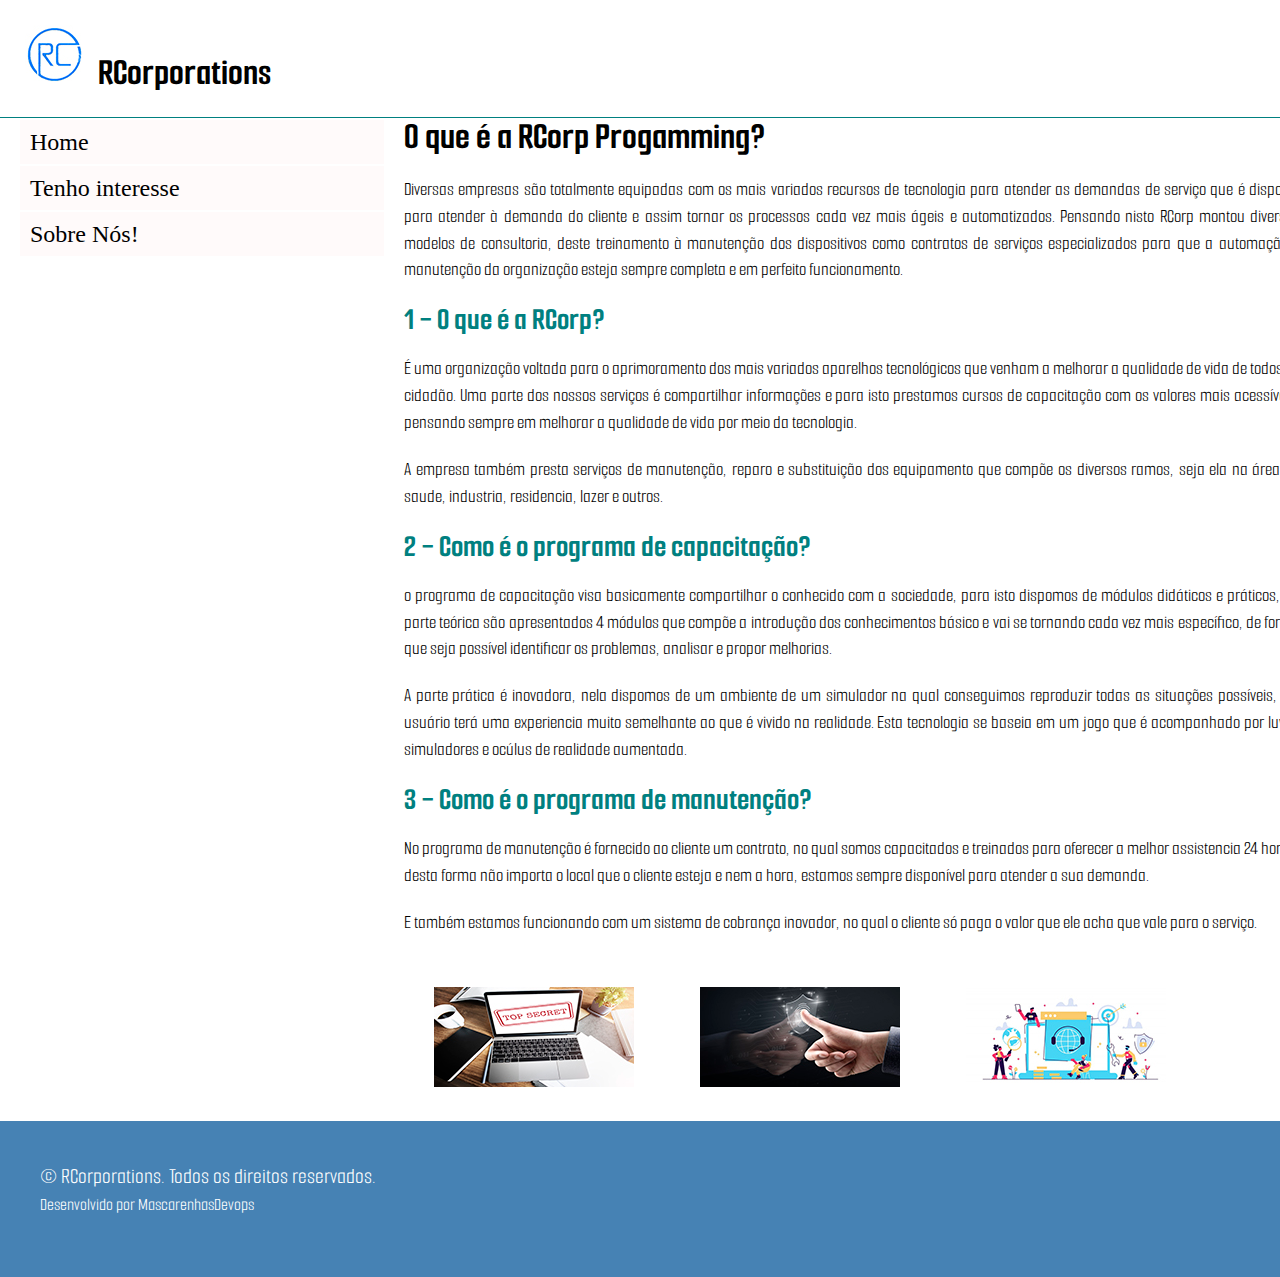
<file: index.html>
<!DOCTYPE html>
<html lang="en">
<head>
    <meta charset="UTF-8">
    <meta http-equiv="X-UA-Compatible" content="IE=edge">
    <meta name="viewport" content="width=device-width, initial-scale=1.0">
    <link rel="stylesheet" href="./css/reset.css">
    <link rel="stylesheet" href="./css/style.css">
    
    <!----- font -------->

    <link rel="preconnect" href="https://fonts.googleapis.com">
    <link rel="preconnect" href="https://fonts.gstatic.com" crossorigin>
    <link href="https://fonts.googleapis.com/css2?family=Smooch+Sans:wght@300&display=swap" rel="stylesheet">

    <title>RCorporations</title>
</head>
<body>
    <div class="main-container">
    <header>
        <div class="container">
            <img src="./imagens/rcorp.jpg" alt="rcorp">
            <h1>RCorporations</h1>
        </div>
        
    </header>

    <section>
        <nav>
            <ul>
                <li><a href="#">Home</a></li>
                <li><a href="#">Tenho interesse</a></li>
                <li><a href="#"> Sobre Nós!</a></li>
            </ul>
        </nav>
        <article>
            <h1> O que é a RCorp Progamming? </h1>
            <p>            Diversas empresas são totalmente equipadas com os mais variados recursos de tecnologia para atender as demandas de serviço
            que é disposto para atender à demanda do cliente e assim tornar os processos cada vez mais ágeis e automatizados. Pensando nisto  RCorp montou diversos modelos de consultoria, deste treinamento  à manutenção dos dispositivos como contratos de serviços especializados para que a automação e manutenção da organização esteja sempre completa e em perfeito funcionamento.
            </p>

            <h2> 1 - O que é a RCorp? </h2>
            <p>É uma organização voltada para o aprimoramento dos mais variados aparelhos tecnológicos que venham a melhorar a qualidade de vida de todos os cidadão. Uma parte dos nossos serviços é compartilhar informações e para isto prestamos cursos de capacitação com os valores mais acessíveis, pensando sempre em melhorar a qualidade de vida por meio da tecnologia.</p>
            <p>A empresa também presta serviços de manutenção, reparo e substituição dos equipamento que compõe os diversos ramos, seja ela na área de saude, industria, residencia, lazer e outros.</p>

            <h2> 2 - Como é o programa de capacitação?</h2>
            <p>o programa de capacitação visa basicamente compartilhar o conhecido com a sociedade, para isto dispomos de módulos didáticos e práticos, na parte teórica são apresentados 4 módulos que compõe a introdução dos conhecimentos básico e vai se tornando cada vez mais específico, de forma que seja possível identificar os problemas, analisar e propor melhorias.</p>
            <p>A parte prática é inovadora, nela dispomos de um ambiente de um simulador na qual conseguimos reproduzir todas as situações possíveis, e o usuário terá uma experiencia muito semelhante ao que é vivido na realidade. Esta tecnologia se baseia em um jogo que é acompanhado por luvas simuladores e ocúlus de realidade aumentada.</p>

            <h2> 3 - Como é o programa de manutenção? </h2>
            <p>No programa de manutenção é fornecido ao cliente um contrato, no qual somos capacitados e treinados para oferecer a melhor assistencia 24 horas, desta forma não importa o local que o cliente esteja e nem a hora, estamos sempre disponível para atender a sua demanda.</p>
            <p>E também estamos funcionando com um sistema de cobrança inovador, no qual o cliente só paga o valor que ele acha que vale para o serviço.</p>

            <img src="./imagens/confidencia.jpg" alt="confidencia">
            <img src="./imagens/SEGURANÇA.jpg" alt="segurança">
            <img src="./imagens/suporte.jpg" alt="suporte">

            <script src="https://www.cognitoforms.com/f/seamless.js" data-key="b0yvawft9U6WxR6C2WnUsQ" data-form="1"></script>
        </article>
    </section>

    <footer>
        <div class="container"> 
            <p>&copy; RCorporations. Todos os direitos reservados.
            <small>Desenvolvido por MascarenhasDevops</small></p>
        </div>
       
    </footer>
    </div>
</body>
</html>
</file>
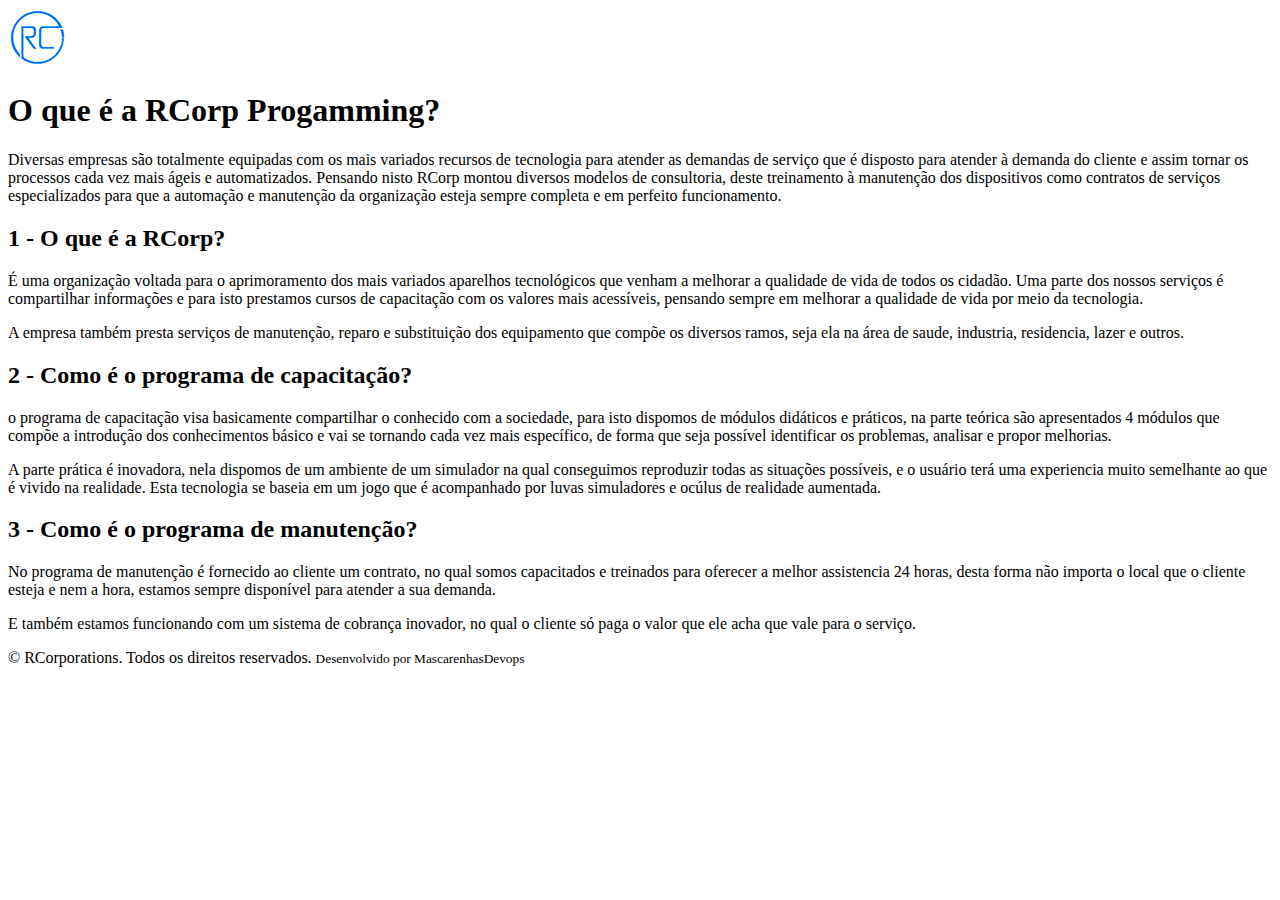
<file: index2.html>
<!DOCTYPE html>
<html lang="en">
<head>
    <meta charset="UTF-8">
    <meta http-equiv="X-UA-Compatible" content="IE=edge">
    <meta name="viewport" content="width=device-width, initial-scale=1.0">
    <title>RCorporations</title>
</head>
<body>
    <header>
        <img src="./imagens/rcorp.jpg" alt="rcorp">
    </header>

    <section>
        <nav>

        </nav>
        <article>
            <h1> O que é a RCorp Progamming? </h1>
            <p>            Diversas empresas são totalmente equipadas com os mais variados recursos de tecnologia para atender as demandas de serviço
            que é disposto para atender à demanda do cliente e assim tornar os processos cada vez mais ágeis e automatizados. Pensando nisto  RCorp montou diversos modelos de consultoria, deste treinamento  à manutenção dos dispositivos como contratos de serviços especializados para que a automação e manutenção da organização esteja sempre completa e em perfeito funcionamento.
            </p>

            <h2> 1 - O que é a RCorp? </h2>
            <p>É uma organização voltada para o aprimoramento dos mais variados aparelhos tecnológicos que venham a melhorar a qualidade de vida de todos os cidadão. Uma parte dos nossos serviços é compartilhar informações e para isto prestamos cursos de capacitação com os valores mais acessíveis, pensando sempre em melhorar a qualidade de vida por meio da tecnologia.</p>
            <p>A empresa também presta serviços de manutenção, reparo e substituição dos equipamento que compõe os diversos ramos, seja ela na área de saude, industria, residencia, lazer e outros.</p>

            <h2> 2 - Como é o programa de capacitação?</h2>
            <p>o programa de capacitação visa basicamente compartilhar o conhecido com a sociedade, para isto dispomos de módulos didáticos e práticos, na parte teórica são apresentados 4 módulos que compõe a introdução dos conhecimentos básico e vai se tornando cada vez mais específico, de forma que seja possível identificar os problemas, analisar e propor melhorias.</p>
            <p>A parte prática é inovadora, nela dispomos de um ambiente de um simulador na qual conseguimos reproduzir todas as situações possíveis, e o usuário terá uma experiencia muito semelhante ao que é vivido na realidade. Esta tecnologia se baseia em um jogo que é acompanhado por luvas simuladores e ocúlus de realidade aumentada.</p>

            <h2> 3 - Como é o programa de manutenção? </h2>
            <p>No programa de manutenção é fornecido ao cliente um contrato, no qual somos capacitados e treinados para oferecer a melhor assistencia 24 horas, desta forma não importa o local que o cliente esteja e nem a hora, estamos sempre disponível para atender a sua demanda.</p>
            <p>E também estamos funcionando com um sistema de cobrança inovador, no qual o cliente só paga o valor que ele acha que vale para o serviço.</p>

        </article>
    </section>


    <footer>
        <p>&copy; RCorporations. Todos os direitos reservados.
        <small>Desenvolvido por MascarenhasDevops</small></p>
    </footer>
</body>
</html>
</file>
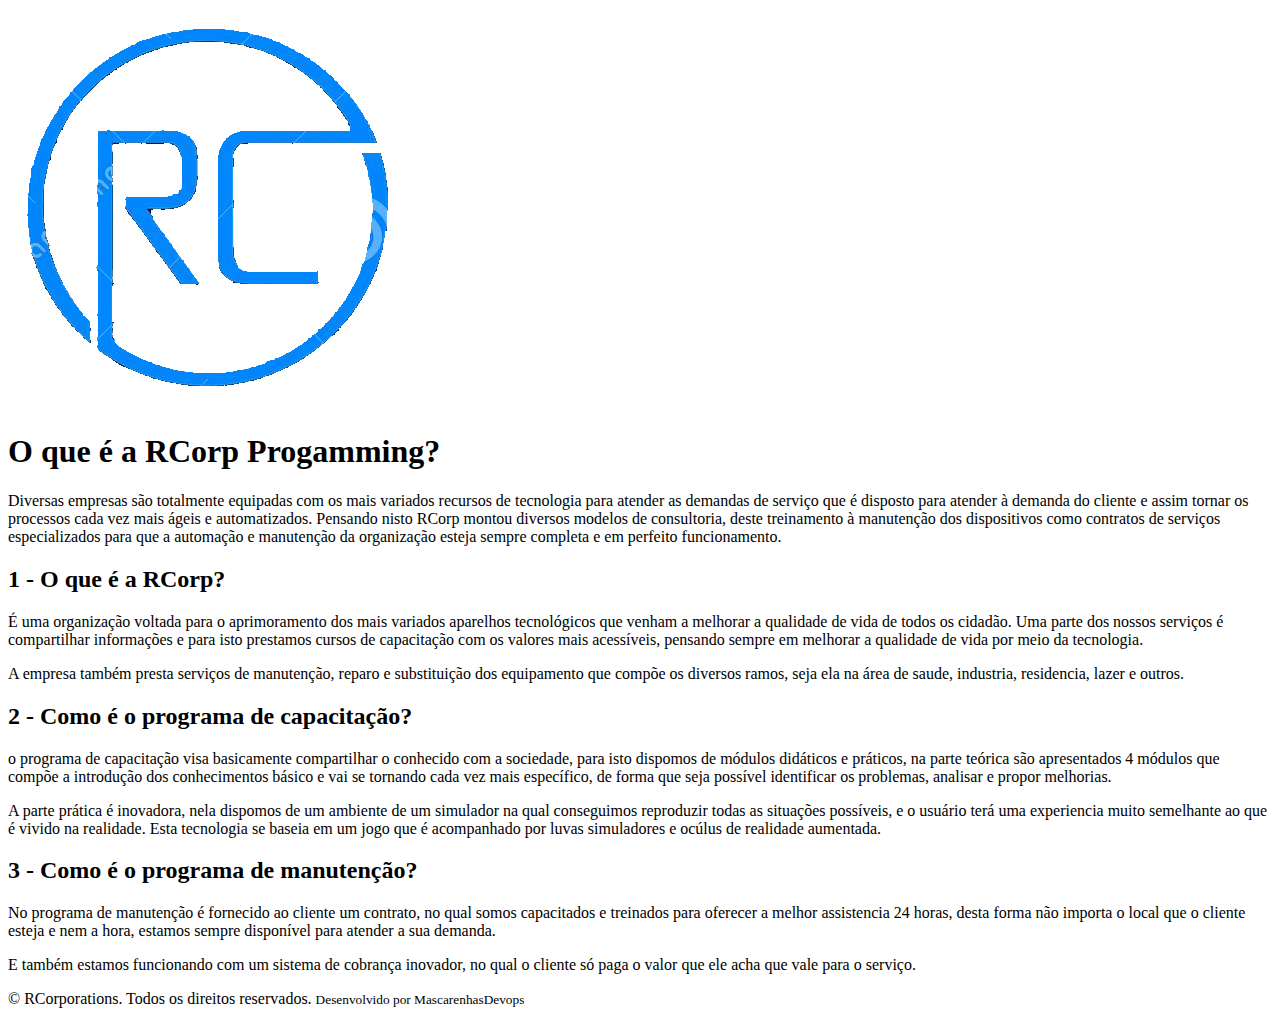
<file: rafael - exercicio 11/index2.html>
<!DOCTYPE html>
<html lang="en">
<head>
    <meta charset="UTF-8">
    <meta http-equiv="X-UA-Compatible" content="IE=edge">
    <meta name="viewport" content="width=device-width, initial-scale=1.0">
    <title>RCorporations</title>
</head>
<body>
    <header>
        <img src="./imagens/rcorp.jpg" alt="rcorp">
    </header>

    <section>
        <nav>

        </nav>
        <article>
            <h1> O que é a RCorp Progamming? </h1>
            <p>            Diversas empresas são totalmente equipadas com os mais variados recursos de tecnologia para atender as demandas de serviço
            que é disposto para atender à demanda do cliente e assim tornar os processos cada vez mais ágeis e automatizados. Pensando nisto  RCorp montou diversos modelos de consultoria, deste treinamento  à manutenção dos dispositivos como contratos de serviços especializados para que a automação e manutenção da organização esteja sempre completa e em perfeito funcionamento.
            </p>

            <h2> 1 - O que é a RCorp? </h2>
            <p>É uma organização voltada para o aprimoramento dos mais variados aparelhos tecnológicos que venham a melhorar a qualidade de vida de todos os cidadão. Uma parte dos nossos serviços é compartilhar informações e para isto prestamos cursos de capacitação com os valores mais acessíveis, pensando sempre em melhorar a qualidade de vida por meio da tecnologia.</p>
            <p>A empresa também presta serviços de manutenção, reparo e substituição dos equipamento que compõe os diversos ramos, seja ela na área de saude, industria, residencia, lazer e outros.</p>

            <h2> 2 - Como é o programa de capacitação?</h2>
            <p>o programa de capacitação visa basicamente compartilhar o conhecido com a sociedade, para isto dispomos de módulos didáticos e práticos, na parte teórica são apresentados 4 módulos que compõe a introdução dos conhecimentos básico e vai se tornando cada vez mais específico, de forma que seja possível identificar os problemas, analisar e propor melhorias.</p>
            <p>A parte prática é inovadora, nela dispomos de um ambiente de um simulador na qual conseguimos reproduzir todas as situações possíveis, e o usuário terá uma experiencia muito semelhante ao que é vivido na realidade. Esta tecnologia se baseia em um jogo que é acompanhado por luvas simuladores e ocúlus de realidade aumentada.</p>

            <h2> 3 - Como é o programa de manutenção? </h2>
            <p>No programa de manutenção é fornecido ao cliente um contrato, no qual somos capacitados e treinados para oferecer a melhor assistencia 24 horas, desta forma não importa o local que o cliente esteja e nem a hora, estamos sempre disponível para atender a sua demanda.</p>
            <p>E também estamos funcionando com um sistema de cobrança inovador, no qual o cliente só paga o valor que ele acha que vale para o serviço.</p>

        </article>
    </section>


    <footer>
        <p>&copy; RCorporations. Todos os direitos reservados.
        <small>Desenvolvido por MascarenhasDevops</small></p>
    </footer>
</body>
</html>
</file>
<file: css/style.css>
body{
    background-color: white;
    font-size: 62,5%;
}

.main-container{
    width: 100vw;
    margin: 0 auto;
}
.container{
    display: block;
    padding: 20px;
    width: 100%;
    margin: 0 auto;
}
header{
    border-bottom: 1px solid #008080 ;
    background-color: white;
    padding: 5px;
    display: block;
    float: left;
    width: 100%;

}
header img{
    display: inline;
}
header h1{
    display: inline;
    margin-left: 10px;
}
h1{
    font-size: 2.4rem;
    font-family: 'Smooch Sans', sans-serif;
    margin-bottom: 20px;
}
h2{
    font-size: 2.0rem;
    color:#008080;
    font-family: 'Smooch Sans', sans-serif;
    margin-bottom: 20px;
}
p{
    font-size: 1.2rem;
    font-family: 'Smooch Sans', sans-serif;
    margin-bottom: 20px;
    line-height: 1.4;
    text-align: justify;
}
section{
 font-size: 1.5rem;
 width: 100%;
 padding: 20px;

}

section nav{
 display: block;
 float: left;
 width: 30%;
 background-color: white;

}

nav li{
    margin: 2px 20px 2px 0;
    padding: 10px;
    color: black;
    background-color: #FFFAFA;
}

nav li:hover{
    background-color: #008080;
}

nav a{
    text-decoration: none;
    color: black;
}

nav a:hover{
    color: white;
}
section article{
    display: block;
    float: left;
    width: 70%;


}

.cog-branding--minimal{
    visibility: hidden;
}
article img{
    padding: 30px;
}

footer{
    background-color: #4682B4;
    color: white;
    float: left;
    width: 100%;
    padding: 20px;
}

footer p{
    font-size: 1.4rem;
}

footer small{
    font-size: 80%;
    display: block;
}
</file>
